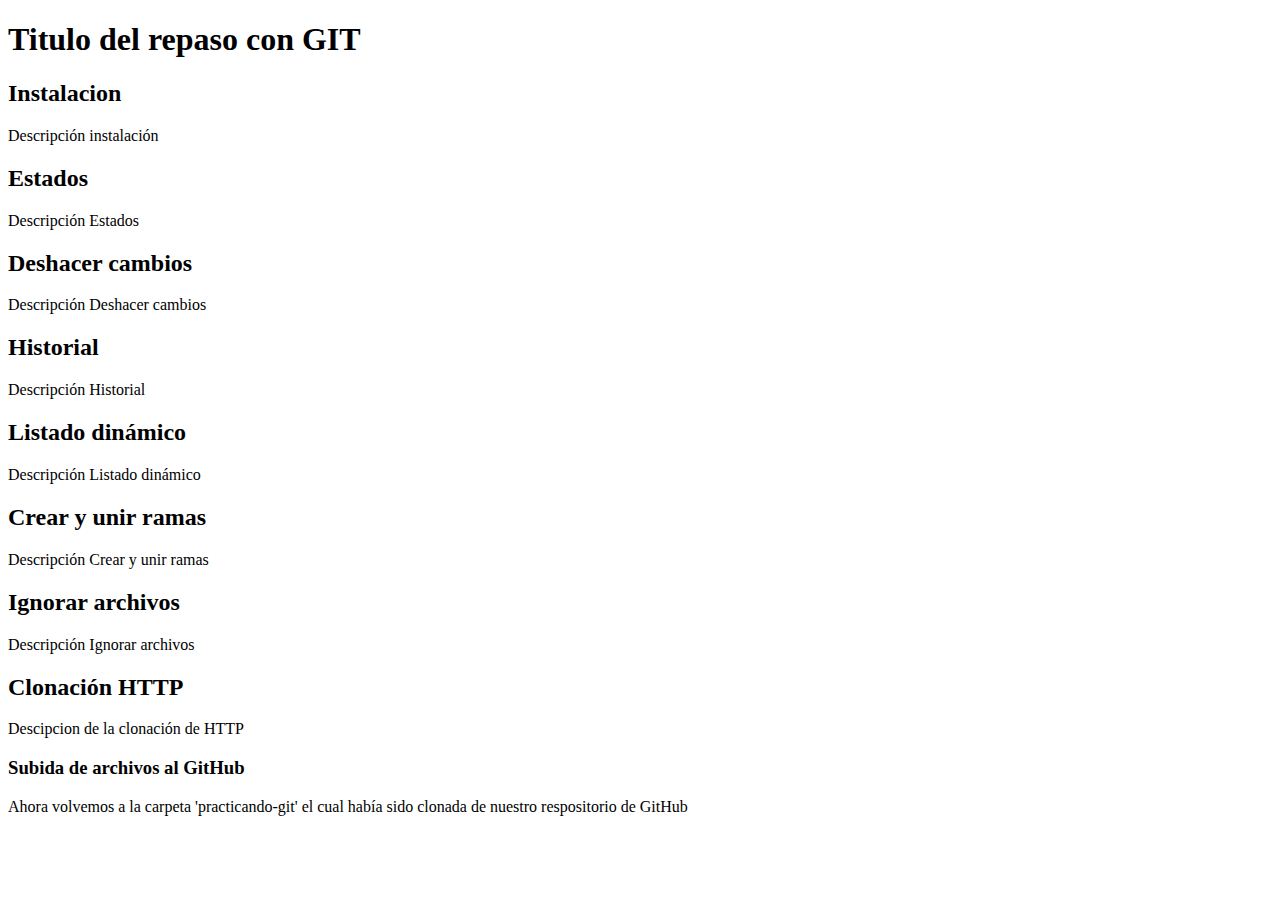
<file: index.html>
<!DOCTYPE html>
<html lang="en">

<head>
    <meta charset="UTF-8">
    <meta http-equiv="X-UA-Compatible" content="IE=edge">
    <meta name="viewport" content="width=device-width, initial-scale=1.0">
    <title>Documento de repaso con GIT</title>
</head>

<body>
    <h1>Titulo del repaso con GIT</h1>
    <h2>Instalacion</h2>
    <p>Descripción instalación</p>

    <h2>Estados </h2>
    <p>Descripción Estados</p>

    <h2>Deshacer cambios </h2>
    <p>Descripción Deshacer cambios</p>

    <h2>Historial </h2>
    <p>Descripción Historial</p>

    <h2>Listado dinámico </h2>
    <p>Descripción Listado dinámico</p>

    <h2>Crear y unir ramas </h2>
    <p>Descripción Crear y unir ramas</p>

    <h2>Ignorar archivos </h2>
    <p>Descripción Ignorar archivos</p>

    <h2>Clonación HTTP </h2>
    <p>Descipcion de la clonación de HTTP</p>

    <h3>Subida de archivos al GitHub</h3>
    <p>Ahora volvemos a la carpeta 'practicando-git' el cual había sido clonada de nuestro respositorio de GitHub</p>
</body>

</html>
</file>
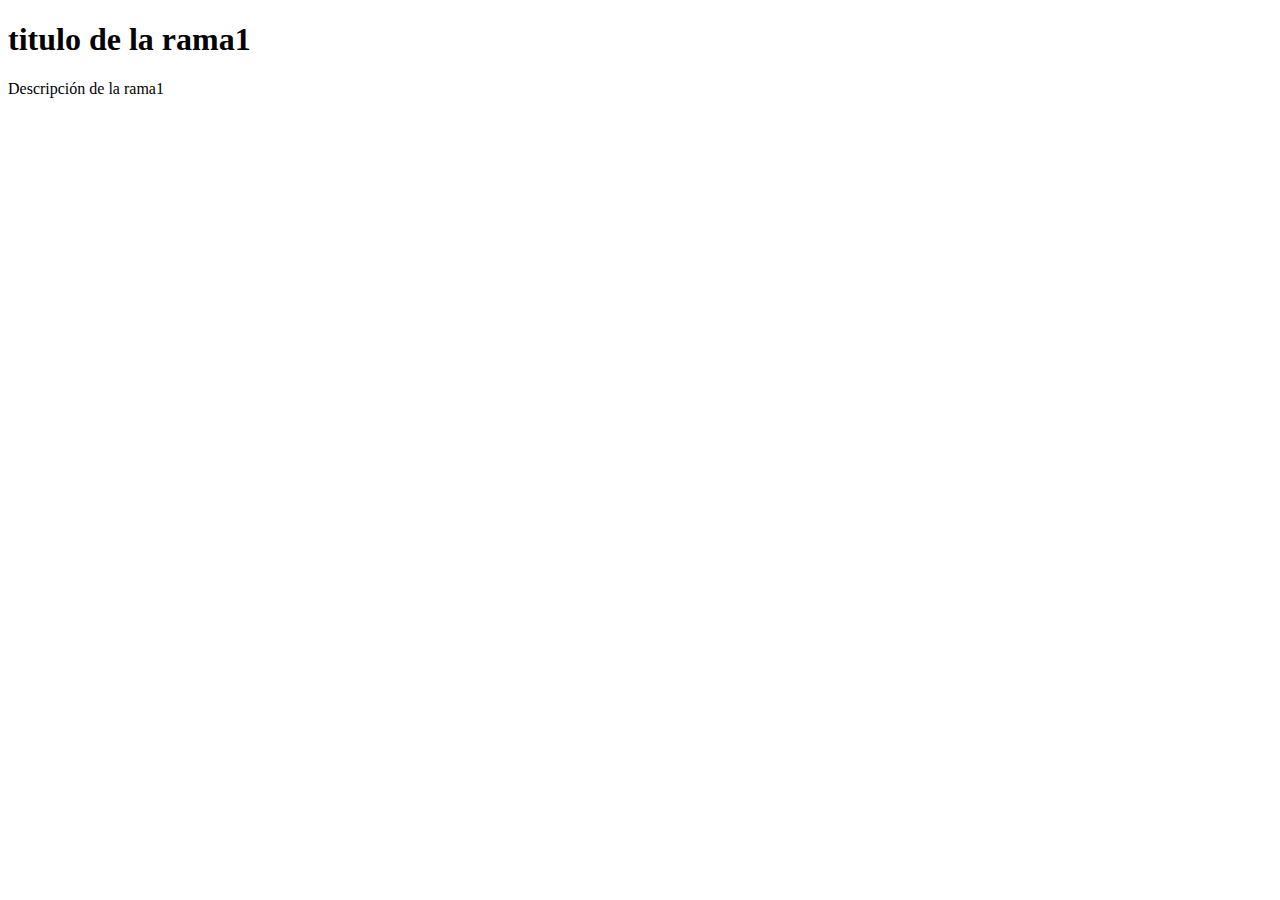
<file: equipo.html>
<!DOCTYPE html>
<html lang="en">

<head>
    <meta charset="UTF-8">
    <meta http-equiv="X-UA-Compatible" content="IE=edge">
    <meta name="viewport" content="width=device-width, initial-scale=1.0">
    <title>Pagina del equipo</title>
</head>

<body>
    <h1>titulo de la rama1</h1>
    <p>Descripción de la rama1</p>
</body>

</html>
</file>
